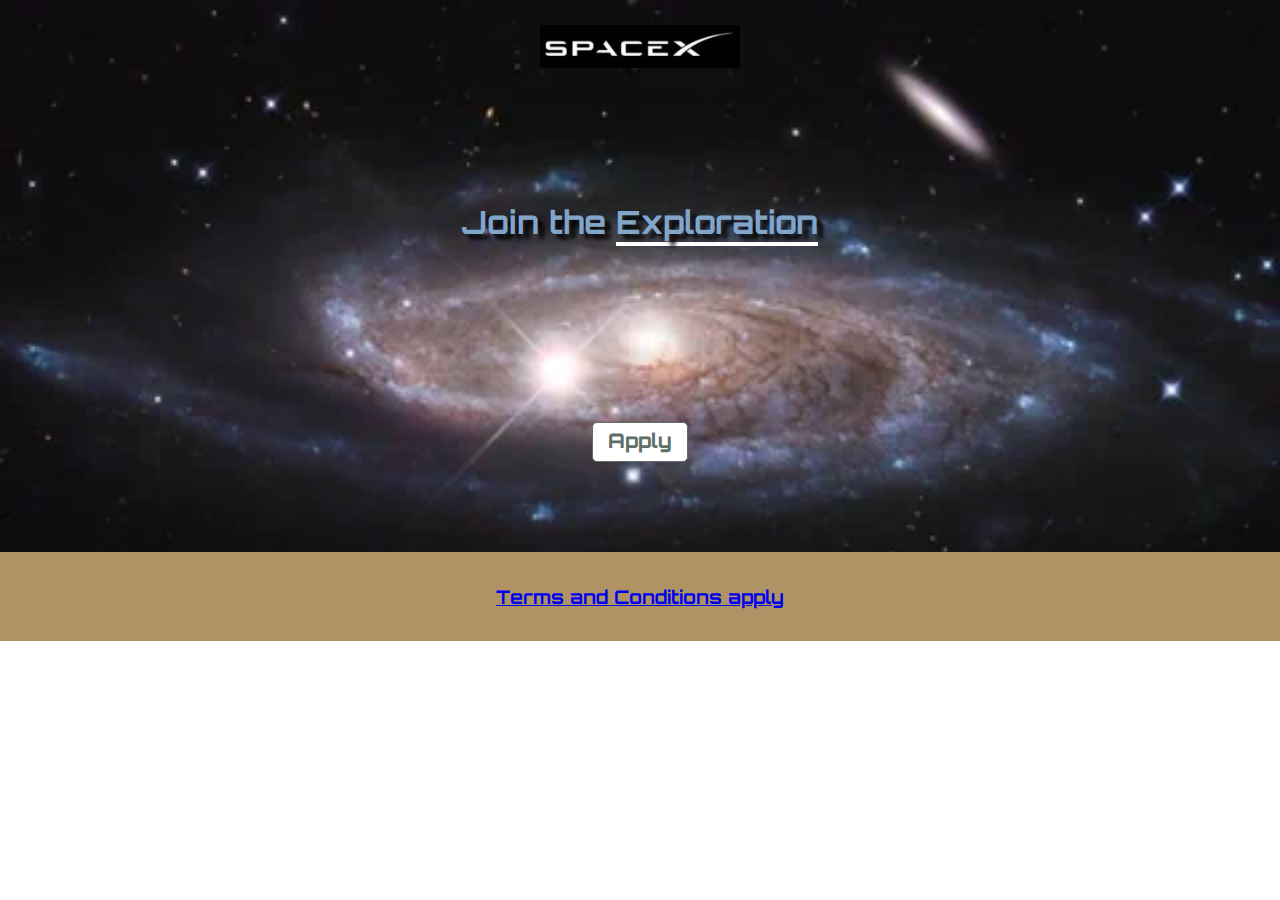
<file: index.html>
<!DOCTYPE html>
<html>
<head>
  <meta charset="UTF-8" />
  <link rel="preconnect" href="https://fonts.googleapis.com">
<link rel="preconnect" href="https://fonts.gstatic.com" crossorigin>
<link href="https://fonts.googleapis.com/css2?family=Orbitron:wght@400..900&display=swap" rel="stylesheet">
  <title>Space Exploration Site </title>
  <link rel="stylesheet" href="space.css">
</head>
<body>
  <div class="hero">
    <img id="logo" src="spacexlogo.jpg" alt="logo of spacex">
    <h1 id="main">Join the <span class="ul">Exploration</span></h1>
    <button class="apply-btn">Apply </button>
  </div> 
  <div class="bottom">
    <h3><a href="t&c.html">Terms and Conditions apply</a></h3>
  </div>
</body>
</html>
</file>
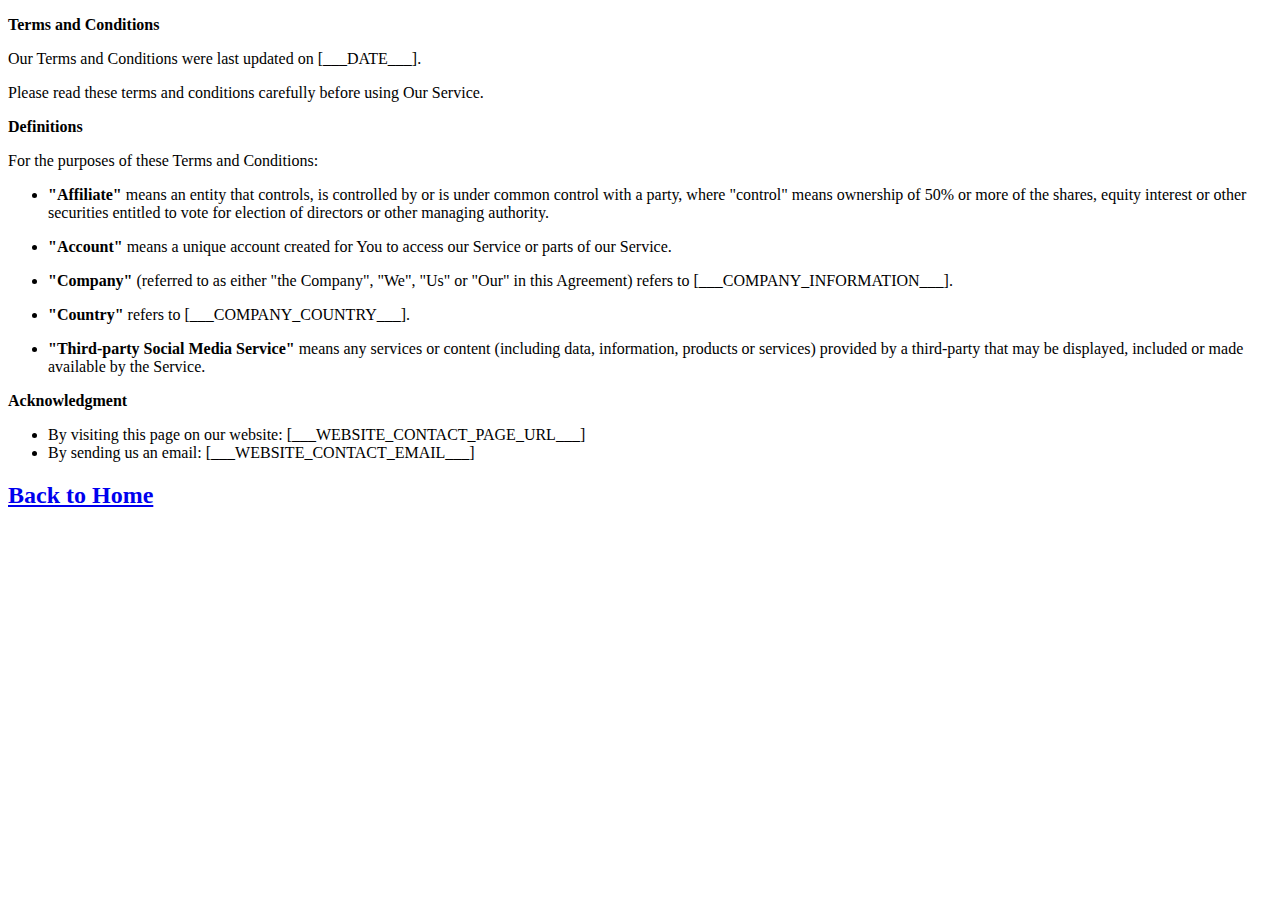
<file: t&c.html>
<!DOCTYPE html>
<html>
<head>
  <meta charset="UTF-8" />
  <title>T&C</title>
</head>
<body>
  <p><strong>Terms and Conditions</strong></p>
<p>Our Terms and Conditions were last updated on [___DATE___].</p>
<p>Please read these terms and conditions carefully before using Our Service.</p>
<p><strong>Definitions</strong></p>
<p>For the purposes of these Terms and Conditions:</p>
<ul>
<li>
<p><strong>"Affiliate"</strong> means an entity that controls, is controlled by or is under common control with a party, where "control" means ownership of 50% or more of the shares, equity interest or other securities entitled to vote for election of directors or other managing authority.</p>
</li>
<li>
<p><strong>"Account"</strong> means a unique account created for You to access our Service or parts of our Service.</p>
</li>
<li>
<p><strong>"Company"</strong> (referred to as either "the Company", "We", "Us" or "Our" in this Agreement) refers to [___COMPANY_INFORMATION___].</p>
</li>
<li>
<p><strong>"Country"</strong> refers to [___COMPANY_COUNTRY___].</p>
</li>
<li>
<p><strong>"Third-party Social Media Service"</strong> means any services or content (including data, information, products or services) provided by a third-party that may be displayed, included or made available by the Service.</p>
</li>
</ul>
<p><strong>Acknowledgment</strong></p>
<ul>
<li>By visiting this page on our website: [___WEBSITE_CONTACT_PAGE_URL___]</li>
<li>By sending us an email: [___WEBSITE_CONTACT_EMAIL___]</li>
</ul>
<h2><a href="index.html">Back to Home</a></h2>
</body>
</html>
</file>
<file: space.css>
.hero{
  background-image: url("galaxy.webp");
  background-size: cover;
  padding: 25px 0 10px;
  width: auto;
}


body{
  color: #82a5ca;
  
  text-align: center;
  font-family: 'Orbitron', sans-serif;;
  margin: 0;
  
}

.apply-btn{
  margin: 10px;
  padding: 5px 15px 8px;
  border: 1px solid white;
  font-size: 20px;
  background: white ;
  font-family: inherit;
  color: #5f7069;
  font-weight: 800;
  cursor: pointer;
  margin: 80px;
  border: 1px solid #5f7069;
  border-radius: 5px;
  transition: background-color 0.15s, color 0.15s;
}

.apply-btn:hover{
  background-color: #5f7069;
  color: white;
}

.apply-btn:active{
  opacity: 0.5;
}

.ul{
  /*text-decoration: underline;*/
  border-bottom: 4px solid white;
}

#logo{
  width: 200px;
  
}

#main{
  margin: 80px 0 50px;
  text-shadow: 6px 5px 4px black;
  padding: 50px;
}

.bottom{
  background-color: #af9364;
  margin: 0;
  padding: 13.5px;
  color: black;
}
</file>
